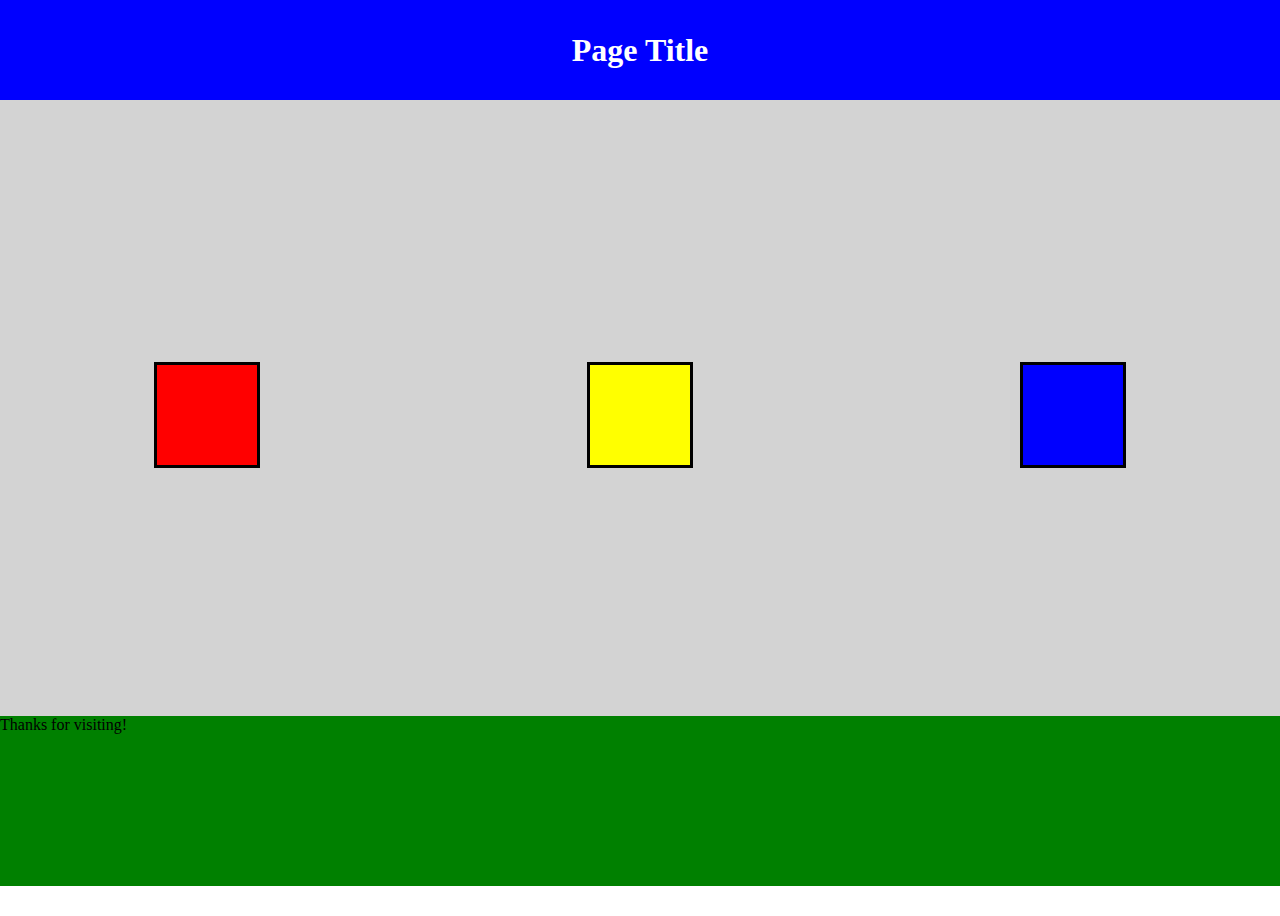
<file: positioning.html>
<!DOCTYPE html>
<html lang="en">
<head>
  <meta charset="UTF-8">
  <meta name="viewport" content="width=device-width, initial-scale=1.0">
  <title>Document</title>
  <link rel="stylesheet" href="./positioning.css">
</head>
<body>
  <header class="header">
    <h1 class="title">Page Title</h1>
  </header>
  <main class="main">
    <section class="box-container">
      <div class="box box1"></div>
      <div class="box box2"></div>
      <div class="box box3"></div>
    </section>
  </main>
  <footer class="footer">
    <p>Thanks for visiting!</p>
  </footer>
</body>
</html>
</file>
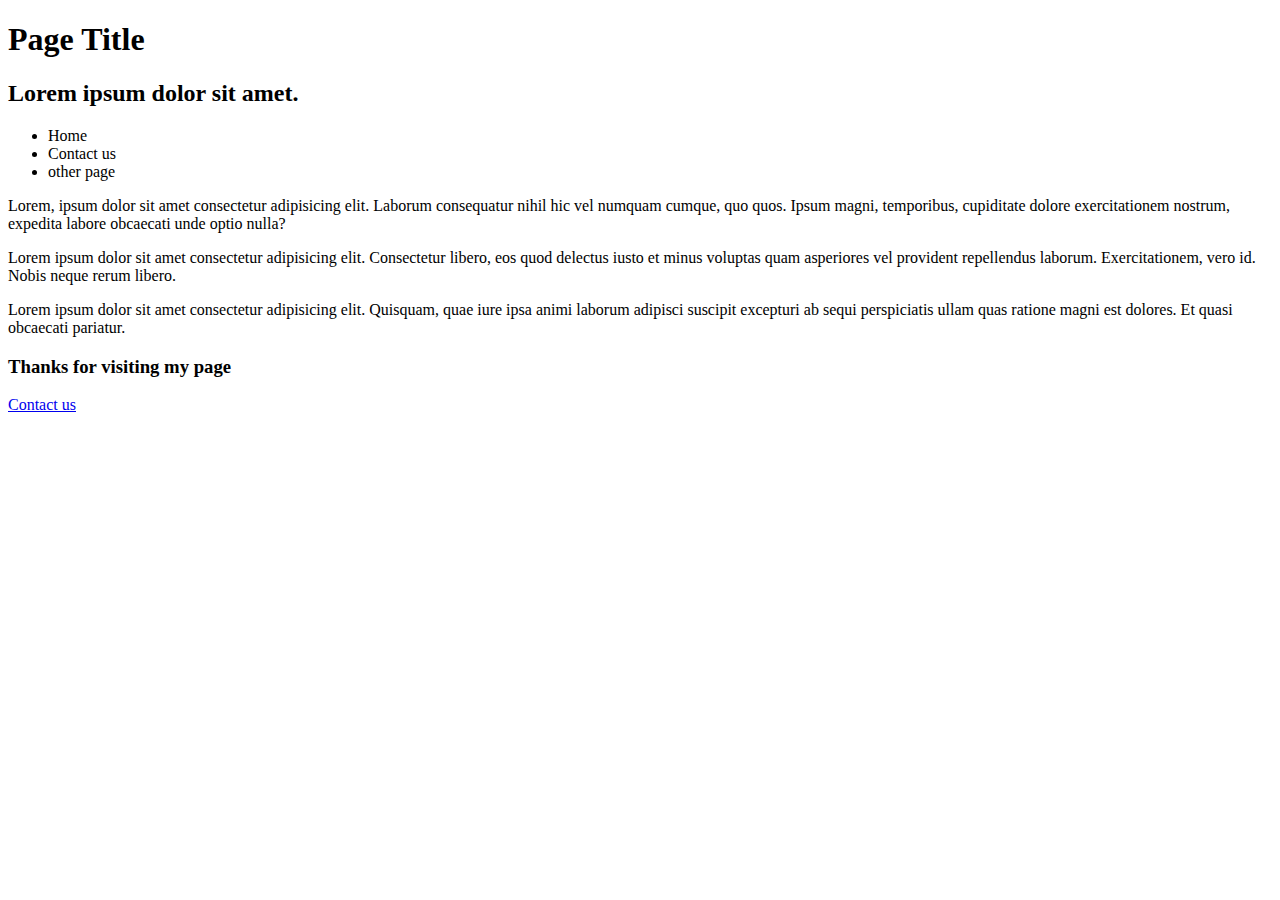
<file: semantic.html>
<!DOCTYPE html>
<html lang="en">
<head>
  <meta charset="UTF-8">
  <meta name="viewport" content="width=device-width, initial-scale=1.0">
  <title>Document</title>
</head>
<body>
  <header>
    <h1>Page Title</h1>
    <h2>Lorem ipsum dolor sit amet.</h2>
    <nav>
      <ul>
        <li>Home</li>
        <li>Contact us</li>
        <li>other page</li>
      </ul>
    </nav>
  </header>

  <main>
    <section>
      <p>Lorem, ipsum dolor sit amet consectetur adipisicing elit. Laborum consequatur nihil hic vel numquam cumque, quo quos. Ipsum magni, temporibus, cupiditate dolore exercitationem nostrum, expedita labore obcaecati unde optio nulla?</p>
    </section>

    <section>
      <p>Lorem ipsum dolor sit amet consectetur adipisicing elit. Consectetur libero, eos quod delectus iusto et minus voluptas quam asperiores vel provident repellendus laborum. Exercitationem, vero id. Nobis neque rerum libero.</p>
    </section>

    <section>
      Lorem ipsum dolor sit amet consectetur adipisicing elit. Quisquam, quae iure ipsa animi laborum adipisci suscipit excepturi ab sequi perspiciatis ullam quas ratione magni est dolores. Et quasi obcaecati pariatur.
    </section>
  </main>

  <footer>
    <h3>Thanks for visiting my page</h3>
    <a href="#">Contact us</a>
  </footer>
</body>
</html>
</file>
<file: positioning.css>
body {
  margin: 0;
}

.header {
  background-color: blue;
  color: white;
  height: 100px;
  display: flex;
  justify-content: center;
  align-items: center;
}

.header .title {
  margin: 0;
}

.main {
  background-color: lightgray;
  height: 70vh;
}

.footer {
  background-color: green;
  height: calc(30vh - 100px);
  position: relative;
  bottom: 30px;
}

.box-container {
  display: flex;
  gap: 20px;
  height: 100%;
  flex-wrap: wrap;
  justify-content: space-around;
  align-items: center;
}

.box {
  width: 100px;
  height: 100px;
  border: 3px solid black;
}

.box1 {
  background-color: red;
}

.box2 {
  background-color: yellow;
}

.box3 {
  background-color: blue;
}
</file>
